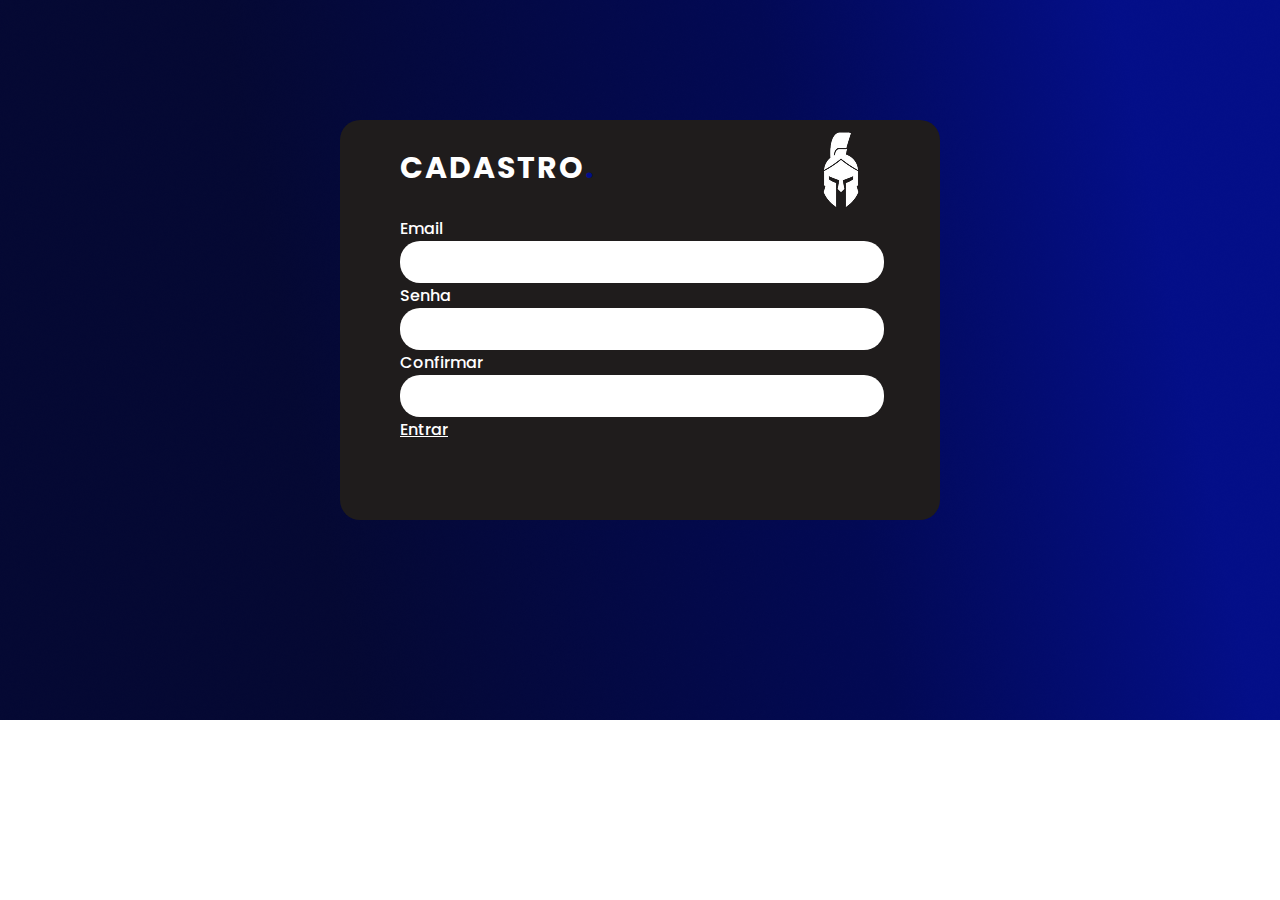
<file: cadastro/cadastro.html>
<!DOCTYPE html>
<html lang="en">
<head>
    <meta charset="UTF-8">
    <meta name="viewport" content="width=device-width, initial-scale=1.0">
    <link rel="stylesheet" href="cadastro.css">
    <title>Cadastro</title>
</head>
<body>

    <div class="container-register">
        <div class="register">
            <div>
                <div class="register-top-container">  
                    <div class="text-register">
                        <h2>CADASTRO</h2>
                        <h2 class="point">.</h2>
                    </div>
                    <a href=""><img src="img/logo.png" alt="" class="logo"></a>
                </div>

                <div class="form">
                    <div>
                        <label for="">Email</label><br>
                        <input type="text">
                    </div>
                    <div>
                        <label for="">Senha</label><br>
                        <input type="text">
                    </div>
                    <div>
                        <label for="">Confirmar</label><br>
                        <input type="text">
                    </div>
                    
                </div>


            </div>
            <div class="container-button">
                <div class="enter-button">
                    <a href=""  class="entry">Entrar</a>
                </div>
                
            </div>
        </div>
    </div>
</body>
</html>
</file>
<file: cadastro/cadastro.css>
@import url('https://fonts.googleapis.com/css2?family=Poppins:ital,wght@0,100;0,200;0,300;0,400;0,500;0,600;0,700;0,800;0,900;1,100;1,200;1,300;1,400;1,500;1,600;1,700;1,800;1,900&display=swap');


*{
    font-family: "Poppins", serif;
    font-weight: 500;
    font-style: normal;
    color: #ffff;
   
}

body{
    background-image: url("img/background.png");
    background-repeat: no-repeat;
    background-size: cover;
}

.container-register{
    margin-left: auto;
    margin-right: auto;
    margin-top: 120px;
    background-color: #1F1C1C;
    width: 600px;
    height: 400px;
    border-radius: 20px;

}

.register{
    margin-left: 10%;
    margin-right: 10%;
}

.register-top-container{
    display: flex;
    justify-content: space-between;
    align-items: center;
    
}

.logo{
    margin-top: 10px;
}

.text-register{
    display: flex;
}

.text-register h2{
    font-size: 30px;
    font-weight: bold;
    letter-spacing: 2px;
}

.point{
    color: #030E88;
}

.form{
    width: 100%;
    color: black;
}

.form input{
    width: 100%;
    height: 40px;
    border-radius: 20px;
    border: none;
    color: black;
}


.container-button{
    width: 100%;
}


.enter-button input{
    width: 100%;
    height: 40px;
    background-color: #030E88;
    display: flex;
    justify-content: center;
    align-items: center;
    border-radius: 20px;
    margin-top: 20px;
    color: #ffff;
    cursor: pointer;

}
</file>
